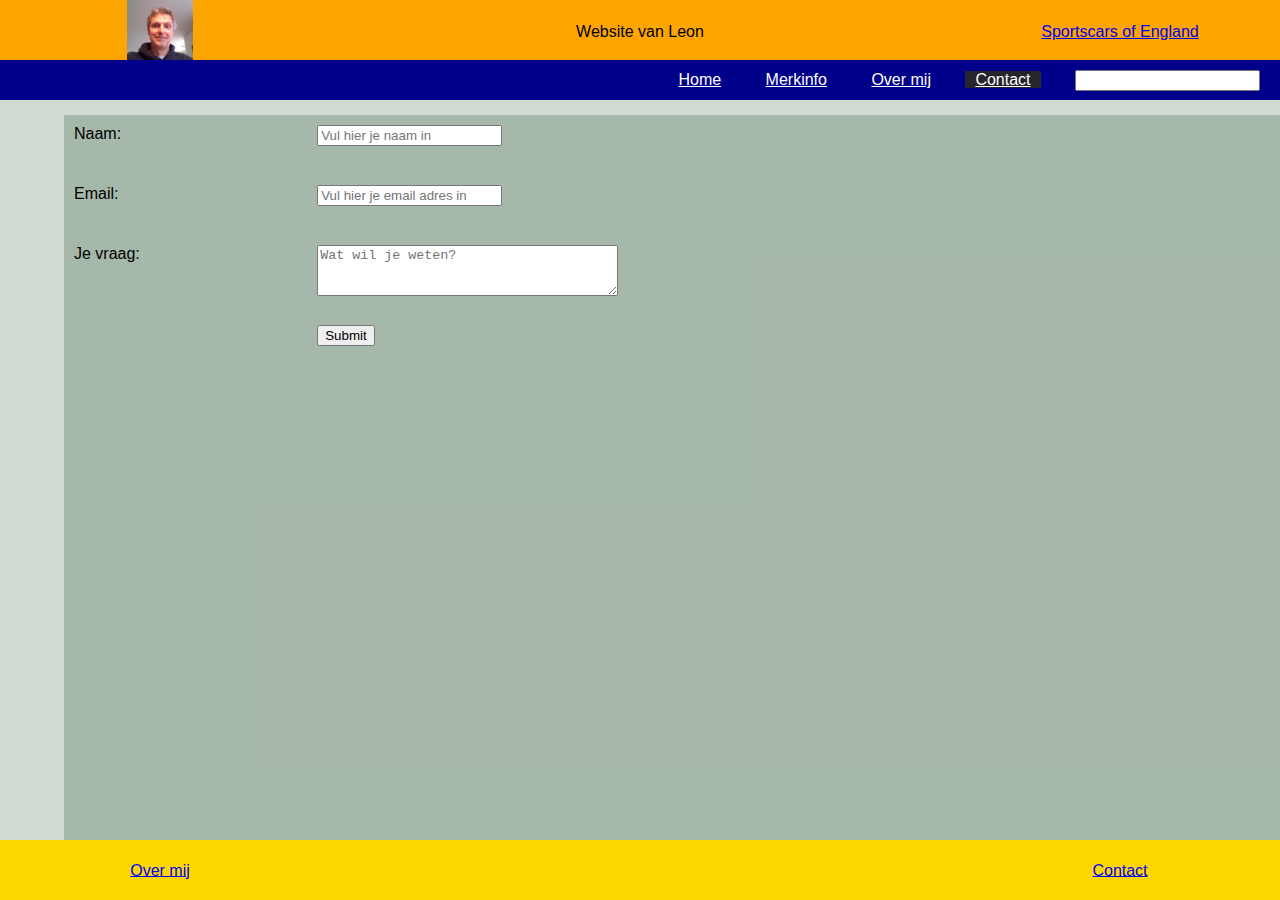
<file: contact.html>
<!DOCTYPE html>
<html lang="nl">

    <head>

        <meta charset="UTF-8">
        <meta name="description" content="">
        <meta name="author" content="Leon Nabuurs">

        <title>Contact met Leon</title>

        <link href="css/algemeen.css" type="text/css" rel="stylesheet">
        <link rel="stylesheet" type="text/css" href="css/desktop.css">

    </head>
    <body class="my-body">
    <header class="my-header">
        <div class="header-item header-left">
            <a href="./#" class="my-logo-link"><img src="img/Leon_2015.jpg" class="my-logo" alt="logo"></a>
        </div>
        <div class="header-item header-center">
            Website van Leon
        </div>
        <div class="header-item header-right">
            <a href="https://rdw.sportscarsofengland.nl" target="_blank">Sportscars of England</a>
        </div>

    </header>
    <nav class="nav-nav" role="navigation">
        <ul class="nav-list">
            <li class="nav-item nav-item-list"><a href="index.html">Home</a></li>
            <li class="nav-item nav-item-list"><a href="merkinfo.html">Merkinfo</a></li>
            <li class="nav-item nav-item-list"><a href="my-about.html">Over mij</a></li>
            <li class="nav-item nav-item-list currentPage"><a href="contact.html">Contact</a></li>
            <li class="nav-item nav-item-search"><input type="text" ></li>
        </ul>
    </nav>
<main id="contact">
    <form name="contactform" method="POST" data-netlify="true" class="formulier">
    <div class="invul-veld">
                    <label class="label" for="naam">Naam:</label>
                </div>
                <div class="contact-invulveld">
                    <input id="naam" name="naam" type="text" placeholder="Vul hier je naam in"/>
                </div>
                <div class="invul-veld">
                    <label class="label" for="email">Email:</label>
                </div>
                <div class="contact-invulveld">
                    <input id="email" name="email" type="email" placeholder="Vul hier je email adres in"/>
                </div>
                <div class="invul-veld">
                    <label class="label" for="textveld">Je vraag:</label>
                </div>
                    <div class="contact-invulveld">
                    <textarea id="textveld" name="textveld" class="tekst-invul-veld" cols="35" rows="3" placeholder="Wat wil je weten?"></textarea>
                </div>
                <div class="invul-veld">
                    <div class="label"></div>
                </div>
                    <div class="contact-invulveld form-button">
                    <input class="btn-default" type="submit" name="Verzenden"/>
                </div>
    </form>
    <!--
            </div>



    </section>
    -->
</main>

    <footer>
        <div class="footer-item footer-left">
            <div class="footer-text">
                <a href="my-about.html" class="link-std">Over mij</a>
            </div>
        </div>
        <div class="footer-item footer-center">
            <div id="footer-text">

            </div>
        </div>
        <div class="footer-item footer-right">
            <div class="footer-text">
                <a href="contact.html" class="link-std">Contact</a>
            </div>
        </div>
    </footer>

    </body>
</html>
</file>
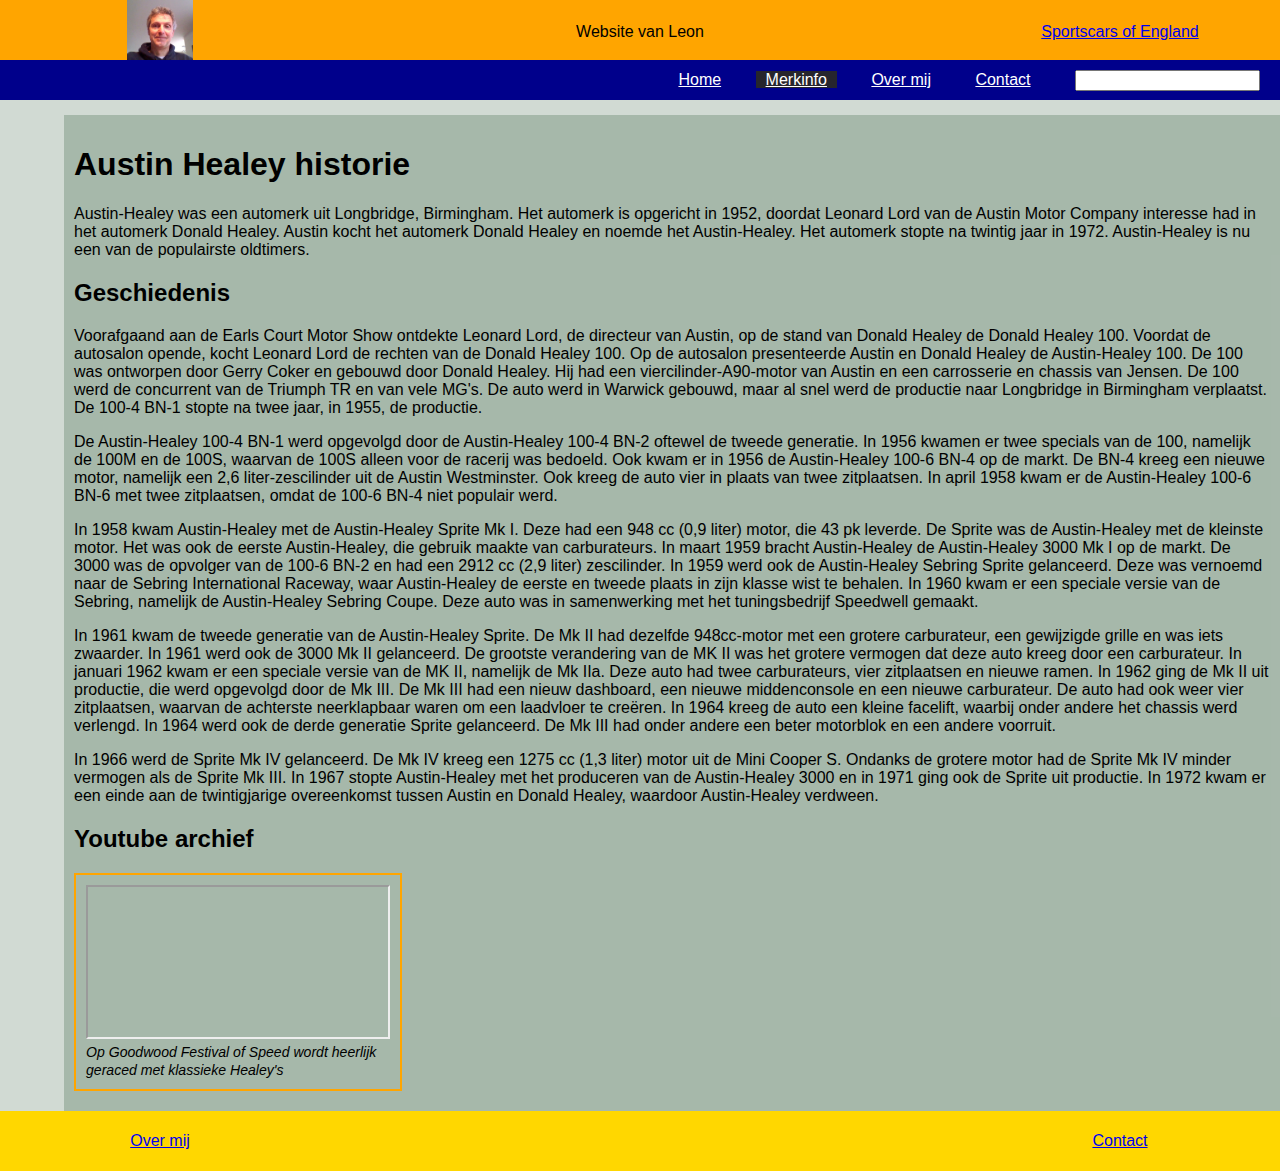
<file: merkinfo.html>
<!DOCTYPE html>
<html lang="nl">

<head>

    <meta charset="UTF-8">
    <meta name="description" content="">
    <meta name="author" content="Leon Nabuurs">

    <title>Over Austin Healey</title>

    <link href="css/algemeen.css" rel="stylesheet">
    <link rel="stylesheet" type="text/css" href="css/desktop.css">

</head>
<body class="my-body">

<header class="my-header">
    <div class="header-item header-left">
        <a href="./#" class="my-logo-link"><img src="img/Leon_2015.jpg" class="my-logo" alt="logo"></a>
    </div>
    <div class="header-item header-center">
        Website van Leon
    </div>
    <div class="header-item header-right">
        <a href="https://rdw.sportscarsofengland.nl" target="_blank">Sportscars of England</a>
    </div>

</header>
<nav class="nav-nav" role="navigation">
    <ul class="nav-list">
        <li class="nav-item nav-item-list"><a href="index.html">Home</a></li>
        <li class="nav-item nav-item-list currentPage"><a href="merkinfo.html">Merkinfo</a></li>
        <li class="nav-item nav-item-list"><a href="my-about.html">Over mij</a></li>
        <li class="nav-item nav-item-list"><a href="contact.html">Contact</a></li>
        <li class="nav-item nav-item-search"><input type="text" ></li>
    </ul>
</nav>

<main id="generic">
    <h1>Austin Healey historie</h1>
    <div class="tekstblok"><p>Austin-Healey was een automerk uit Longbridge, Birmingham. Het automerk is opgericht in
        1952, doordat Leonard Lord van de Austin Motor Company interesse had in het automerk Donald Healey. Austin kocht
        het automerk Donald Healey en noemde het Austin-Healey. Het automerk stopte na twintig jaar in 1972. Austin-Healey
        is nu een van de populairste oldtimers.</p>
    </div>
    <h2>Geschiedenis</h2>
    <div class="tekstblok">
        <p>Voorafgaand aan de Earls Court Motor Show ontdekte Leonard Lord, de directeur van Austin, op de stand van
            Donald Healey de Donald Healey 100. Voordat de autosalon opende, kocht Leonard Lord de rechten van de Donald
            Healey
            100. Op de autosalon presenteerde Austin en Donald Healey de Austin-Healey 100. De 100 was ontworpen door
            Gerry Coker en gebouwd door Donald Healey. Hij had een viercilinder-A90-motor van Austin en een carrosserie
            en
            chassis van Jensen. De 100 werd de concurrent van de Triumph TR en van vele MG's. De auto werd in Warwick
            gebouwd,
            maar al snel werd de productie naar Longbridge in Birmingham verplaatst. De 100-4 BN-1 stopte na twee jaar,
            in
            1955, de productie.</p>
        <p>De Austin-Healey 100-4 BN-1 werd opgevolgd door de Austin-Healey 100-4 BN-2 oftewel de tweede generatie. In
            1956 kwamen er twee specials van de 100, namelijk de 100M en de 100S, waarvan de 100S alleen voor de racerij
            was
            bedoeld. Ook kwam er in 1956 de Austin-Healey 100-6 BN-4 op de markt. De BN-4 kreeg een nieuwe motor,
            namelijk een 2,6 liter-zescilinder uit de Austin Westminster. Ook kreeg de auto vier in plaats van twee
            zitplaatsen.
            In april 1958 kwam er de Austin-Healey 100-6 BN-6 met twee zitplaatsen, omdat de 100-6 BN-4 niet populair
            werd.
        </p>
        <p>In 1958 kwam Austin-Healey met de Austin-Healey Sprite Mk I. Deze had een 948 cc (0,9 liter) motor, die 43
            pk leverde. De Sprite was de Austin-Healey met de kleinste motor. Het was ook de eerste Austin-Healey, die
            gebruik maakte van carburateurs. In maart 1959 bracht Austin-Healey de Austin-Healey 3000 Mk I op de markt.
            De 3000 was de opvolger van de 100-6 BN-2 en had een 2912 cc (2,9 liter) zescilinder. In 1959 werd ook de
            Austin-Healey Sebring Sprite gelanceerd. Deze was vernoemd naar de Sebring International Raceway, waar
            Austin-Healey de
            eerste en tweede plaats in zijn klasse wist te behalen. In 1960 kwam er een speciale versie van de Sebring,
            namelijk de Austin-Healey Sebring Coupe. Deze auto was in samenwerking met het tuningsbedrijf Speedwell
            gemaakt.
        </p>
        <p>
            In 1961 kwam de tweede generatie van de Austin-Healey Sprite. De Mk II had dezelfde 948cc-motor met een
            grotere carburateur, een gewijzigde grille en was iets zwaarder. In 1961 werd ook de 3000 Mk II gelanceerd.
            De
            grootste verandering van de MK II was het grotere vermogen dat deze auto kreeg door een carburateur. In
            januari 1962
            kwam er een speciale versie van de MK II, namelijk de Mk IIa. Deze auto had twee carburateurs, vier
            zitplaatsen
            en nieuwe ramen. In 1962 ging de Mk II uit productie, die werd opgevolgd door de Mk III. De Mk III had een
            nieuw dashboard, een nieuwe middenconsole en een nieuwe carburateur. De auto had ook weer vier zitplaatsen,
            waarvan de achterste neerklapbaar waren om een laadvloer te creëren. In 1964 kreeg de auto een kleine
            facelift, waarbij
            onder andere het chassis werd verlengd. In 1964 werd ook de derde generatie Sprite gelanceerd. De Mk III had
            onder andere een beter motorblok en een andere voorruit.
        </p>
        <p>
            In 1966 werd de Sprite Mk IV gelanceerd. De Mk IV kreeg een 1275 cc (1,3 liter) motor uit de Mini Cooper S.
            Ondanks de grotere motor had de Sprite Mk IV minder vermogen als de Sprite Mk III. In 1967 stopte
            Austin-Healey met het produceren van de Austin-Healey 3000 en in 1971 ging ook de Sprite uit productie. In
            1972 kwam er
            een einde aan de twintigjarige overeenkomst tussen Austin en Donald Healey, waardoor Austin-Healey verdween.
        </p>
    </div>
    <h2>Youtube archief</h2>

    <div class="filmpje">
        <iframe class="filmsetting"
                src="https://www.youtube.com/embed/I0V0BoaqqqQ?autoplay=1&fs=0&iv_load_policy=3&showinfo=0&rel=0&cc_load_policy=0&start=0&end=0"></iframe>
        <span class="tekstblok toelichting">
        Op Goodwood Festival of Speed wordt heerlijk geraced met klassieke Healey's
    </span>
    </div>

</main>

<footer>
    <div class="footer-item footer-left">
        <div class="footer-text">
            <a href="my-about.html" class="link-std">Over mij</a>
        </div>
    </div>
    <div class="footer-item footer-center">
        <div id="footer-text">

        </div>
    </div>
    <div class="footer-item footer-right">
        <div class="footer-text">
            <a href="contact.html" class="link-std">Contact</a>
        </div>
    </div>
</footer>

</body>

</html>
</file>
<file: css/algemeen.css>
body {
    font-family: 'Cotham', Roboto, sans-serif;
    margin: 0;
}

.my-body {
    display: grid;
    background-color: rgba(103, 133, 110, 0.3);
    grid-template-columns: 5vw 2fr 2fr 2fr 4fr;
    grid-template-rows: 60px 40px 15px auto 60px;
    height: 100vh;
    margin: 0;
}

header {
    grid-column: 1 / -1;
    grid-row: 1 / 1;
    display: grid;
    grid-template-columns: 1fr 2fr 1fr;
    grid-template-rows: 1fr;
    background-color: rgba(21,21,21,0.4);
}
> .header-left {
    grid-column: 1 / 2;
    grid-row: 1 / 1;
}
> .header-center {
    grid-column: 2 / 3;
    grid-row: 1 / 1;
}
> .header-right {
    grid-column: 3 / -1;
    grid-row: 1 / 1;
}

.header-item {
    text-align: center;
    align-self: center;
}

.header-left {
    margin: 0;
}

.my-logo {
    max-height: 60px;
    margin: 0;
}

.my-logo-link {
    margin: 0;
}

main {
    height: 100%;
    width: 100%;
    padding-right: 0;
    padding-top: 10px;
    padding-left: 10px;
    background-color: rgba(103, 133, 110, 0.4);
}

#landing {
    grid-column: 2 / -1;
    grid-row: 4 / 5;
    display: grid;
    grid-template-columns: 1fr 3fr 1fr;
    grid-template-rows: repeat(12, auto);
    align-items: center;
}

#contact {
    grid-column: 2 / -1;
    grid-row: 4 / 5;
}

#generic {
    grid-column: 2 / -1;
    grid-row: 4 / 5;
    padding-right: 10px;
}

form {
    display: grid;
    grid-template-columns: 20% auto;
    grid-template-rows: repeat(4,60px);
}

#about {
    justify-items: center;
    align-items: center;
    grid-column: 2 / -1;
    grid-row: 4 / 5;
    display: grid;
    grid-template-columns: 150px auto;
    grid-template-rows: repeat(4, 3vh);
}


.titel {
    grid-column: 2 / 3;
    grid-row: 2 / 3;
    color: black;
    justify-content: center;
    align-items: center;
    font-size: 5vw;
    line-height: 6vw;
    text-transform: uppercase;
}

.nav-nav {
    grid-column: 1 / -1;
    grid-row: 2 / 3;
    background-color: darkblue;
}

.nav-nav a {
    color: white;
}

.nav-list {
    list-style: none;
    float: right;
    height: 100%;
    padding-left: 0;
    padding-top: 10px;
    margin-top: 0;
    margin-bottom: 0;
}

.nav-item {
    display: inline;
    height: 100%;
    width: 100%;
    margin-left: 10px;
    margin-right: 10px;
    padding-left: 10px;
    padding-right: 10px;
    align-self: center;
    text-align: center;
    padding-top: 0;
}

.navbar-button {
    padding: 5px;
    background-color: red;
    width: 100%;
    height: 100%;
}

.link-std {
    vertical-align: middle;
    height: 100%;
}
.list-item {
    text-align: center;
}

.thumb {
    max-width: 110px;
    max-height: 90px;
    height: auto;

}

footer {
    grid-column: 1 / -1;
    grid-row: 5 / -1;
    display: grid;
    grid-template-columns: 1fr 2fr 1fr;
    grid-template-rows: 60px;
    background-color: gold;
    width: 100%;
    height: 100%;
}
> .footer-left {
    grid-column: 1 / -1;
    grid-row: 4 / -1;
    background-color: green;
}

.footer-item {
    text-align: center;
    align-self: center;
}

.about-item {
    width: 100%;
    text-align: left;
}

.about-waarde {
    width: 100%;
    text-align: left;
    border: gray 2px solid;
}

.invul-veld {
}
.contact-invulveld {
}

.tekstblok {
    padding-right: 20px;
}

.filmpje {
    border: orange 2px solid;
    padding: 10px;
    width: min-content;
    margin-bottom: 20px;
}

.filmsetting {
    max-width: 80vw;
    height: auto;
    width: auto;
}
.toelichting {
    font-style: italic;
    font-size: 2.2vw;
}

.form-button {
    padding-top: 20px;
}

.nav-list .nav-item:first-child a:hover {
    color: lightblue;
    font-weight: bold;
}
.nav-list .nav-item-list:nth-of-type(2)  a:active {
    color: red;
    font-style: italic;
}

.nav-list .nav-item-list:nth-of-type(4) a:visited {
    color: yellow;
    font-weight: bold;
}

.contact-invulveld textarea:focus {
    color: green;
    font-size: 20px;
}

.nav-list .nav-item:first-of-type {
    margin-left: 0;
}

.currentPage {
    background-color: #26252d;
}
.nav-list .nav-item-list:hover {
    background-color: lightblue;
}
.nav-list .nav-item-list:hover a {
    color: black;
}

.nav-item.nav-item-search input:focus {
    border: aqua 5px solid;
}
</file>
<file: css/desktop.css>
@media (min-width: 1024px) {
    #landing {
        grid-template-columns: 1fr 1fr 1fr;
    }

    .my-header {
        background-color: orange;
    }

    .filmsetting {
        max-width: 300px;
        height: auto;
    }
    .toelichting {
        font-size: 1.1vw;
    }

}
</file>
